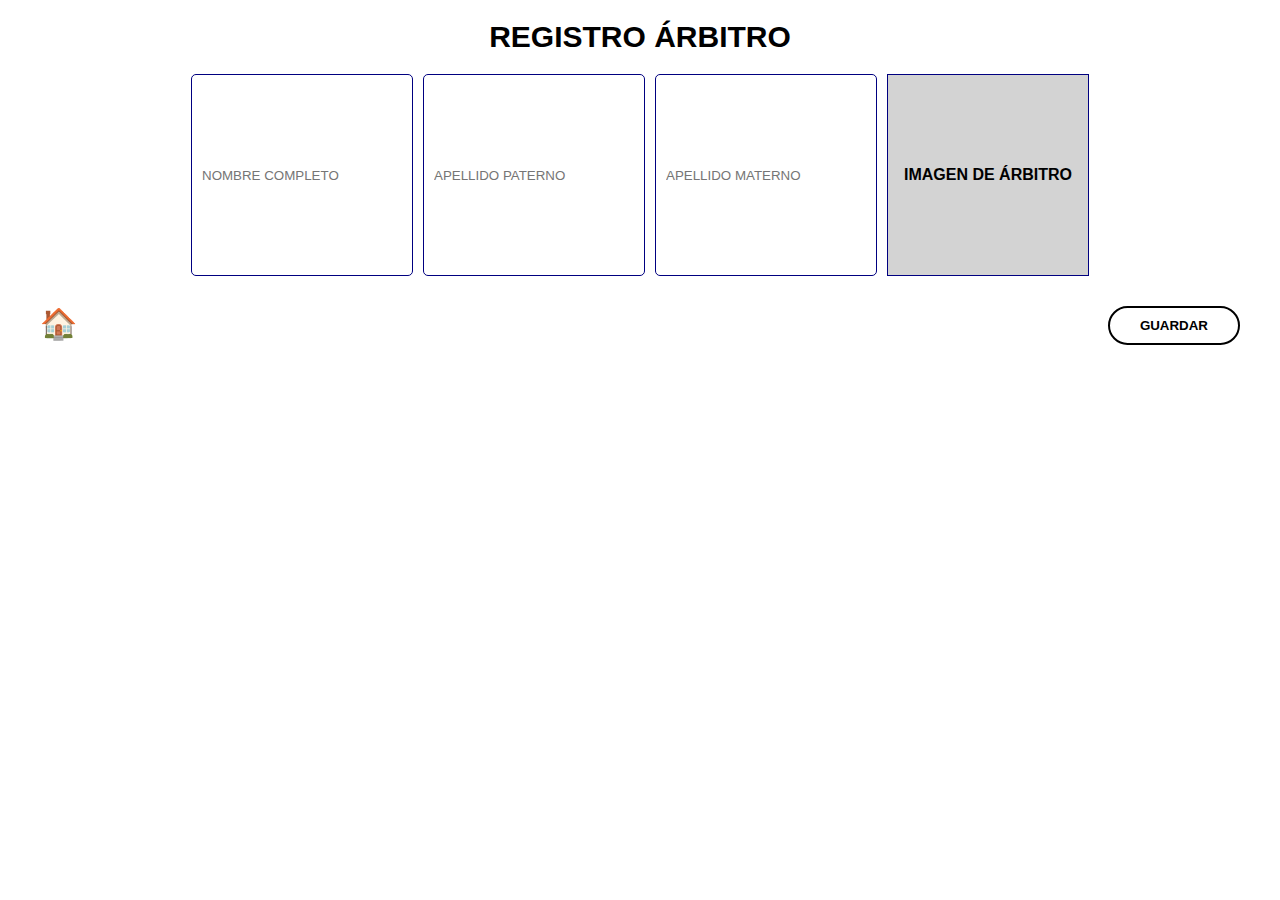
<file: arbitro.html>
<!DOCTYPE html>
<html lang="es">
<head>
  <meta charset="UTF-8">
  <title>Registro Árbitro</title>
  <link rel="stylesheet" href="styles.css">
</head>
<body class="form-page">
  <h1>REGISTRO ÁRBITRO</h1>
  <form>
    <input type="text" placeholder="NOMBRE COMPLETO">
    <input type="text" placeholder="APELLIDO PATERNO">
    <input type="text" placeholder="APELLIDO MATERNO">
    <div class="image-upload">IMAGEN DE ÁRBITRO</div>
    <div class="form-footer">
      <a href="index.html" class="home-btn">🏠</a>
      <button type="submit" class="save-btn">GUARDAR</button>
    </div>
  </form>
</body>
</html>
</file>
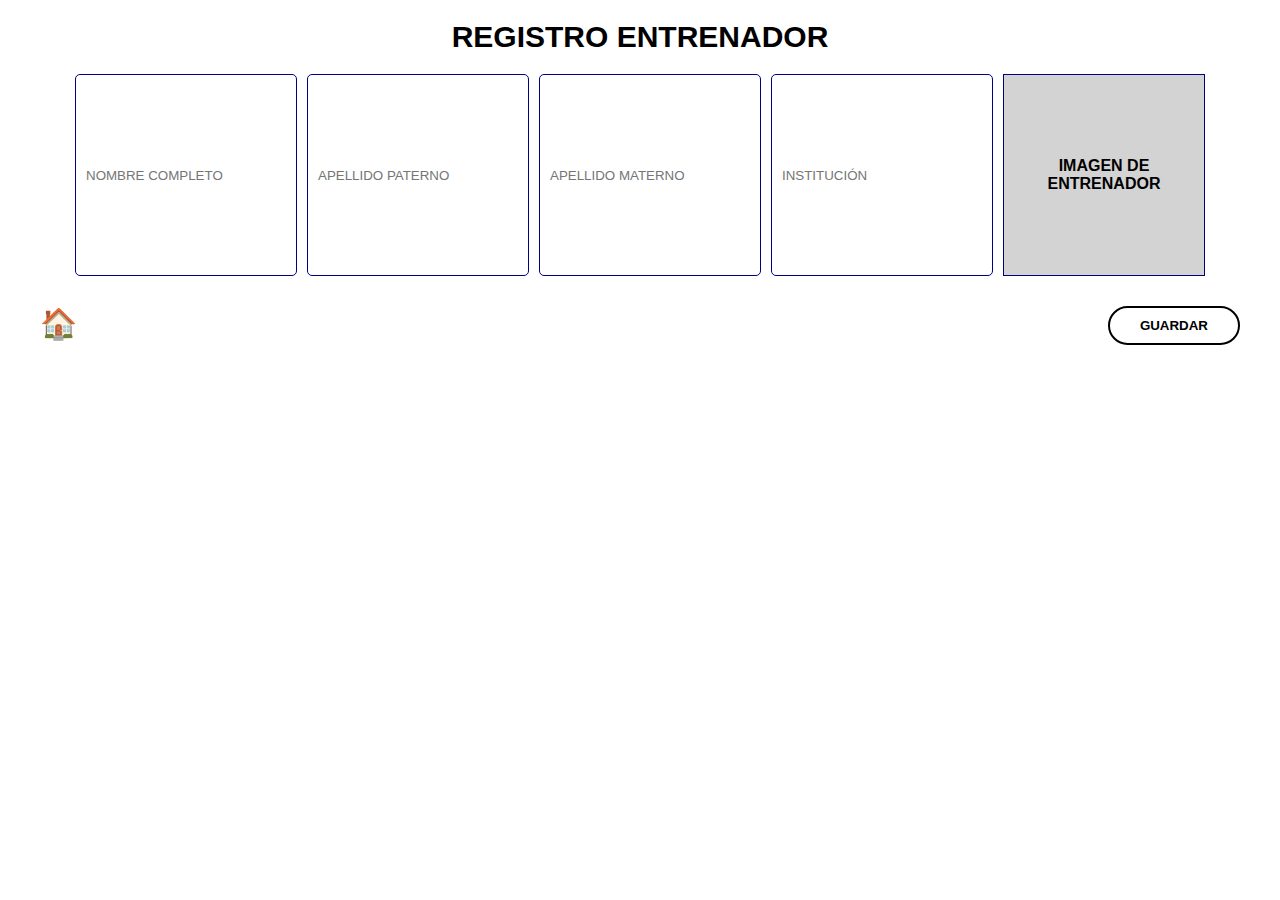
<file: entrenador.html>
<!DOCTYPE html>
<html lang="es">
<head>
  <meta charset="UTF-8">
  <title>Registro Entrenador</title>
  <link rel="stylesheet" href="styles.css">
</head>
<body class="form-page">
  <h1>REGISTRO ENTRENADOR</h1>
  <form>
    <input type="text" placeholder="NOMBRE COMPLETO">
    <input type="text" placeholder="APELLIDO PATERNO">
    <input type="text" placeholder="APELLIDO MATERNO">
    <input type="text" placeholder="INSTITUCIÓN">
    <div class="image-upload">IMAGEN DE ENTRENADOR</div>
    <div class="form-footer">
      <a href="index.html" class="home-btn">🏠</a>
      <button type="submit" class="save-btn">GUARDAR</button>
    </div>
  </form>
</body>
</html>
</file>
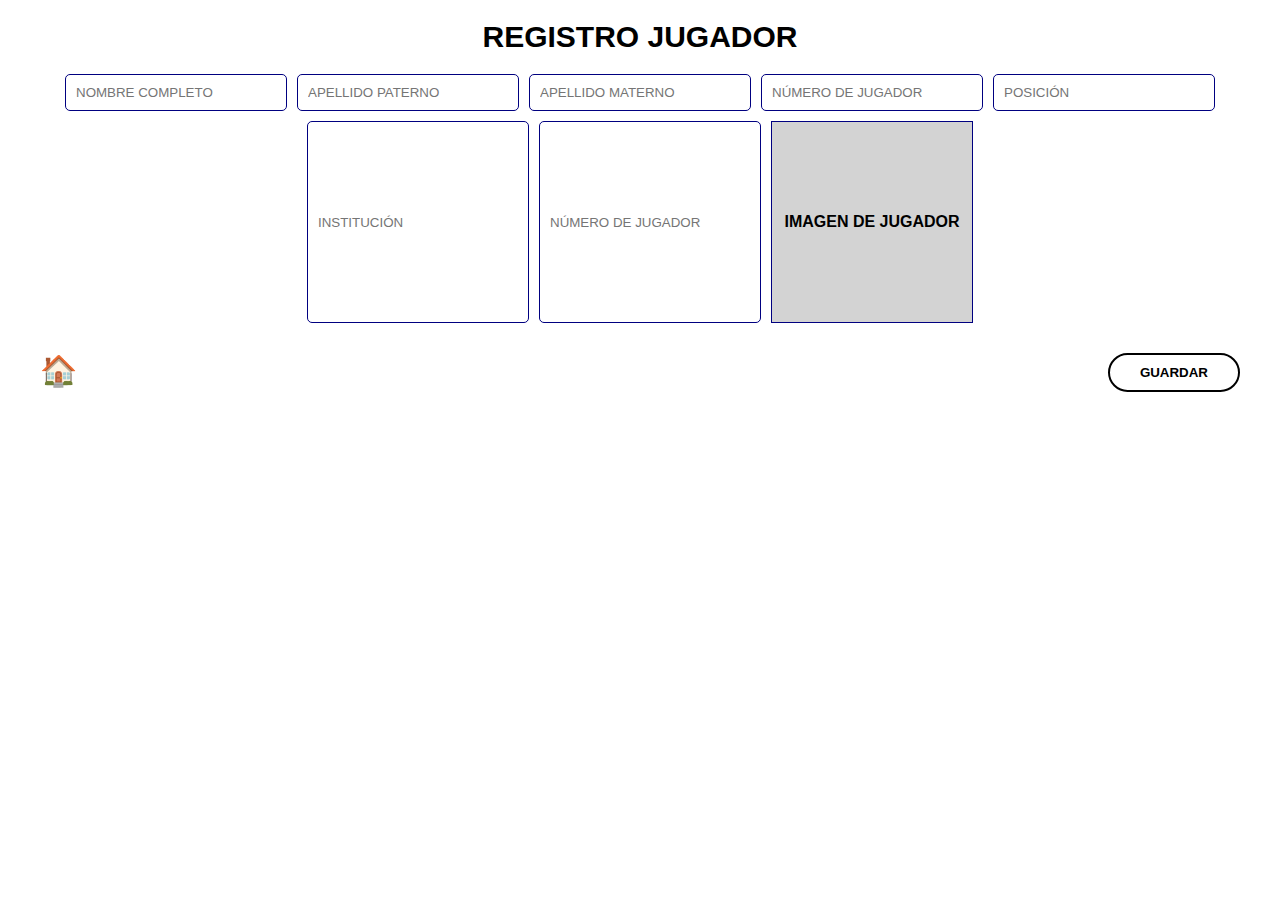
<file: jugador.html>
<!DOCTYPE html>
<html lang="es">
<head>
  <meta charset="UTF-8">
  <title>Registro Jugador</title>
  <link rel="stylesheet" href="styles.css">
</head>
<body class="form-page">
  <h1>REGISTRO JUGADOR</h1>
  <form>
    <input type="text" placeholder="NOMBRE COMPLETO">
    <input type="text" placeholder="APELLIDO PATERNO">
    <input type="text" placeholder="APELLIDO MATERNO">
    <input type="text" placeholder="NÚMERO DE JUGADOR">
    <input type="text" placeholder="POSICIÓN">
    <input type="text" placeholder="INSTITUCIÓN">
    <input type="text" placeholder="NÚMERO DE JUGADOR">
    <div class="image-upload">IMAGEN DE JUGADOR</div>
    <div class="form-footer">
      <a href="index.html" class="home-btn">🏠</a>
      <button type="submit" class="save-btn">GUARDAR</button>
    </div>
  </form>
</body>
</html>
</file>
<file: styles.css>
body {
  font-family: Arial, sans-serif;
  text-align: center;
  background-color: white;
  margin: 0;
  padding: 0;
}

h1 {
  margin-top: 20px;
  font-size: 30px;
  font-weight: bold;
}

.main-menu {
  position: relative;
  background: url('img/fondo.png') no-repeat center center;
  background-size: cover;
  height: 100vh;
  z-index: 1;
  overflow: hidden;
}

.main-menu::before {
  content: "";
  position: absolute;
  top: 0; left: 0; right: 0; bottom: 0;
  background-color: rgba(255, 255, 255, 0.6); 
  z-index: 0;
}

.main-menu h1,
.main-menu .menu-buttons {
  position: relative;
  z-index: 1;
}

.menu-buttons {
  display: flex;
  flex-direction: column;
  align-items: center;
  margin-top: 100px;
}

.btn {
  background-color: #444;
  color: white;
  padding: 15px 30px;
  border-radius: 30px;
  margin: 10px;
  text-decoration: none;
  font-weight: bold;
}

.form-page form {
  display: flex;
  flex-wrap: wrap;
  justify-content: center;
  gap: 10px;
  margin-top: 20px;
}

input[type="text"] {
  padding: 10px;
  border: 1px solid #000080;
  border-radius: 5px;
  width: 200px;
}

.image-upload {
  width: 200px;
  height: 200px;
  background-color: lightgray;
  border: 1px solid #000080;
  display: flex;
  align-items: center;
  justify-content: center;
  font-weight: bold;
}

.form-footer {
  width: 100%;
  display: flex;
  justify-content: space-between;
  margin-top: 20px;
  padding: 0 40px;
}

.home-btn {
  font-size: 30px;
  text-decoration: none;
}

.save-btn {
  padding: 10px 30px;
  background-color: white;
  border: 2px solid black;
  border-radius: 20px;
  font-weight: bold;
}
</file>
